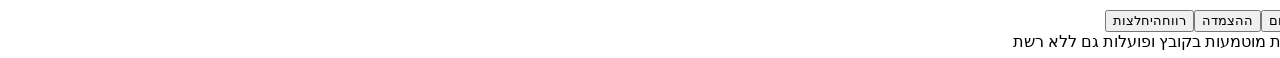
<file: src/cinematic.html>
<!doctype html><html lang="he" dir="rtl"><head><meta charset="utf-8"><meta name="viewport" content="width=device-width,initial-scale=1,viewport-fit=cover"><meta name="theme-color" content="#080c16"><title>זירת האלופים — הקרב על התהילה</title><style>/*STYLE*/</style></head><body>
<main class="app">
<header class="top"><div class="brand"><span class="brand-mark">ז</span><div><strong>זירת האלופים</strong><small>הקרב על התהילה</small></div></div><div class="toolbar"><button id="helpButton">איך משחקים</button><button id="soundButton" aria-pressed="true">צליל פעיל</button><button id="fullButton">מסך מלא</button><button id="pauseButton" disabled>השהיה</button></div></header>
<section id="stage" class="stage" aria-label="זירת היאבקות"><canvas id="game" width="1600" height="900" tabindex="0" aria-label="משחק היאבקות. ש וג לתנועה, רווח לקפיצה, כ לאגרוף, ק לבעיטה, ר להטלה, שיפט שמאלי לחסימה, ב למהלך סיום וה להצמדה"></canvas>
<div class="hud" aria-label="מצב הקרב"><div class="fighter-hud blue"><canvas id="portraitPlayer" width="112" height="128" aria-hidden="true"></canvas><div class="hud-data"><div class="fighter-name"><b>קייזר</b><small>השחקן שלך</small></div><div class="health"><i id="playerHealth"></i></div><div class="submeters"><div title="סיבולת"><i id="stamina"></i></div><div title="מהלך סיום"><i id="finisher"></i></div></div><small id="playerReadout">סיבולת מלאה</small></div></div><div class="clock"><small>זמן</small><b id="clock">03:00</b><span id="matchLabel">קרב ראווה</span></div><div class="fighter-hud red"><canvas id="portraitEnemy" width="112" height="128" aria-hidden="true"></canvas><div class="hud-data"><div class="fighter-name"><b>הבריון</b><small>היריב שלך</small></div><div class="health"><i id="enemyHealth"></i></div><div class="submeters"><div><i id="enemyStamina"></i></div></div><small id="enemyReadout">מוכן לקרב</small></div></div></div>
<div id="callout" class="callout" role="status"></div><div id="pinCount" class="pin-count"></div>
<div id="screen" class="screen"><div class="screen-card"><div class="eyebrow" id="screenEyebrow">טוען את הזירה</div><h1 id="screenTitle">הקרב על<br><em>התהילה.</em></h1><p id="screenText">מכין את המתאבקים והתאורה…</p><div id="setup" class="setup"><label>רמת היריב <select id="difficulty"><option value="0">מתחיל</option><option value="1" selected>רגיל</option><option value="2">קשה</option><option value="3">אלוף</option></select></label></div><button id="startButton" class="primary" disabled>טוען…</button><small id="record"></small></div></div>
<div id="help" class="help" hidden><div><button id="closeHelp" class="close">סגור ×</button><h2>שלוט בזירה</h2><p><b>שליטה ביד שמאל:</b> <b>ש / ג</b> לתנועה, <b>רווח</b> לקפיצה. <b>כ</b> לאגרוף, <b>ק</b> לבעיטה, <b>ר</b> להטלה ו־<b>שיפט שמאלי</b> לחסימה. גם החצים ממשיכים לעבוד.</p><p>מכות ממלאות את מד מהלך הסיום. כשהוא מלא, לחץ <b>ב</b> מקרוב.</p><p>החלש את היריב, הטל אותו, התקרב והחזק <b>ה</b> לספירת שלוש. כשהיריב מצמיד אותך, לחץ שוב ושוב על <b>מקש הרווח</b> כדי להיחלץ.</p><p>סימן מעל היריב מזהיר מפני התקפה. חסימה עוצרת מכות, אך הטלה פורצת אותה.</p><small>אותם מיקומי מקשים עובדים גם בפריסה באנגלית. אפשר לשחק בכפתורי המגע למטה.</small><p class="audio-credit"><a id="audioCredits" download="AUDIO_CREDITS.txt">מקורות ורישיון הקולות</a></p></div></div>
</section>
<div class="under"><p id="hint" role="status">החלש את היריב, בצע הטלה והצמד אותו למזרן.</p><span class="live-dot">קרב יחיד · שמירת שיאים מקומית</span></div>
<section class="controls" aria-label="שליטה במשחק"><div class="movement"><button data-key="left" aria-label="תנועה שמאלה">ש ←<small>שמאלה</small></button><button data-key="up">↑<small>קפיצה · רווח</small></button><button data-key="right" aria-label="תנועה ימינה">ג →<small>ימינה</small></button></div><div class="moves"><button data-key="jab"><kbd>כ</kbd>אגרוף</button><button data-key="kick"><kbd>ק</kbd>בעיטה</button><button data-key="throw"><kbd>ר</kbd>הטלה</button><button data-key="block"><kbd>שיפט</kbd>חסימה</button><button data-key="finish" class="finish-key"><kbd>ב</kbd>מהלך סיום</button><button data-key="pin"><kbd>ה</kbd>הצמדה</button><button data-key="escape"><kbd>רווח</kbd>היחלצות</button></div></section>
<footer>מומלץ לשחק לרוחב המסך · הגרפיקה והאנימציות מוטמעות בקובץ ופועלות גם ללא רשת</footer>
</main><script>window.ARENA_ASSETS=/*ASSETS*/;</script><script>/*GAME*/</script></body></html>
</file>
